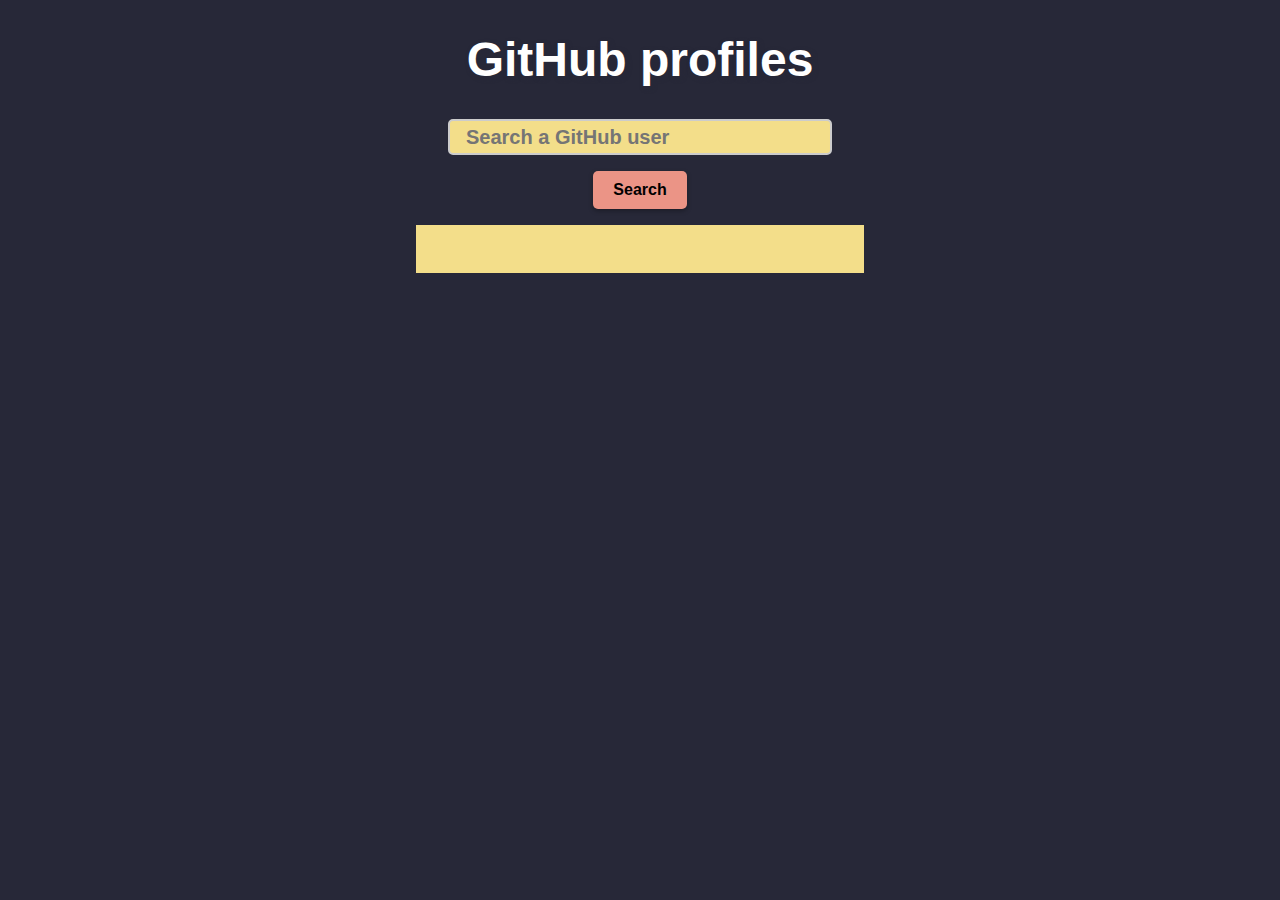
<file: github_profiles/index.html>
<!DOCTYPE html>
<html lang="en">
<head>
    <meta charset="UTF-8">
    <meta http-equiv="X-UA-Compatible" content="IE=edge">
    <meta name="viewport" content="width=device-width, initial-scale=1.0">
    <link rel="stylesheet" href="style.css">
    <title>GitHub Profiles</title>
</head>
<body>
    <h1>GitHub profiles</h1>
    <input type="text" id="user-input" placeholder="Search a GitHub user">
    <button id="search-btn">Search</button>
    <div id="container"></div>
    <script src="script.js"></script>
</body>
</html>
</file>
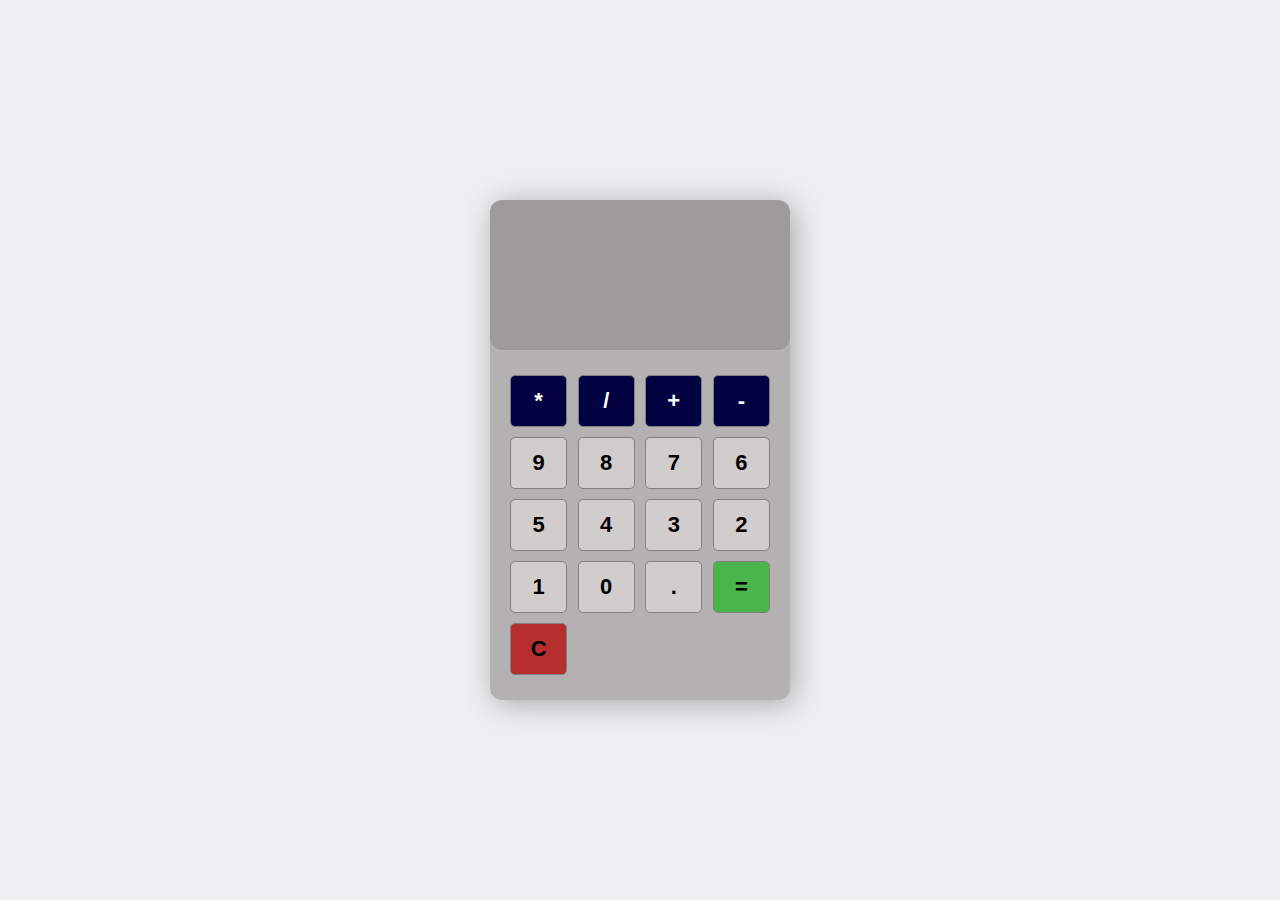
<file: p_simple_calc/index.html>
<!DOCTYPE html>
<html lang="en">
<head>
    <meta charset="UTF-8">
    <meta http-equiv="X-UA-Compatible" content="IE=edge">
    <meta name="viewport" content="width=device-width, initial-scale=1.0">
    <title>Simple Calculator</title>
    <link rel="stylesheet" href="style.css">
</head>
<body>
    <section class="calculator">
        <form action="">
            <input type="text" class="screen">
        </form>
        <div class="buttons">
            <button type="button" class="btn btn_operator" data-num="*">*</button>
            <button type="button" class="btn btn_operator" data-num="/">/</button>
            <button type="button" class="btn btn_operator" data-num="+">+</button>
            <button type="button" class="btn btn_operator" data-num="-">-</button>

            <button type="button" class="btn btn_num" data-num="9">9</button>
            <button type="button" class="btn btn_num" data-num="8">8</button>
            <button type="button" class="btn btn_num" data-num="7">7</button>
            <button type="button" class="btn btn_num" data-num="6">6</button>
            <button type="button" class="btn btn_num" data-num="5">5</button>
            <button type="button" class="btn btn_num" data-num="4">4</button>
            <button type="button" class="btn btn_num" data-num="3">3</button>
            <button type="button" class="btn btn_num" data-num="2">2</button>
            <button type="button" class="btn btn_num" data-num="1">1</button>
            <button type="button" class="btn btn_num" data-num="0">0</button>

            <button type="button" class="btn btn_num" data-num=".">.</button>
            <button type="button" class="btn_equal" >=</button>
            <button type="button" class="btn_clear" >C</button>

        </div>
    </section>
    <script src="app.js"></script>
</body>
</html>
</file>
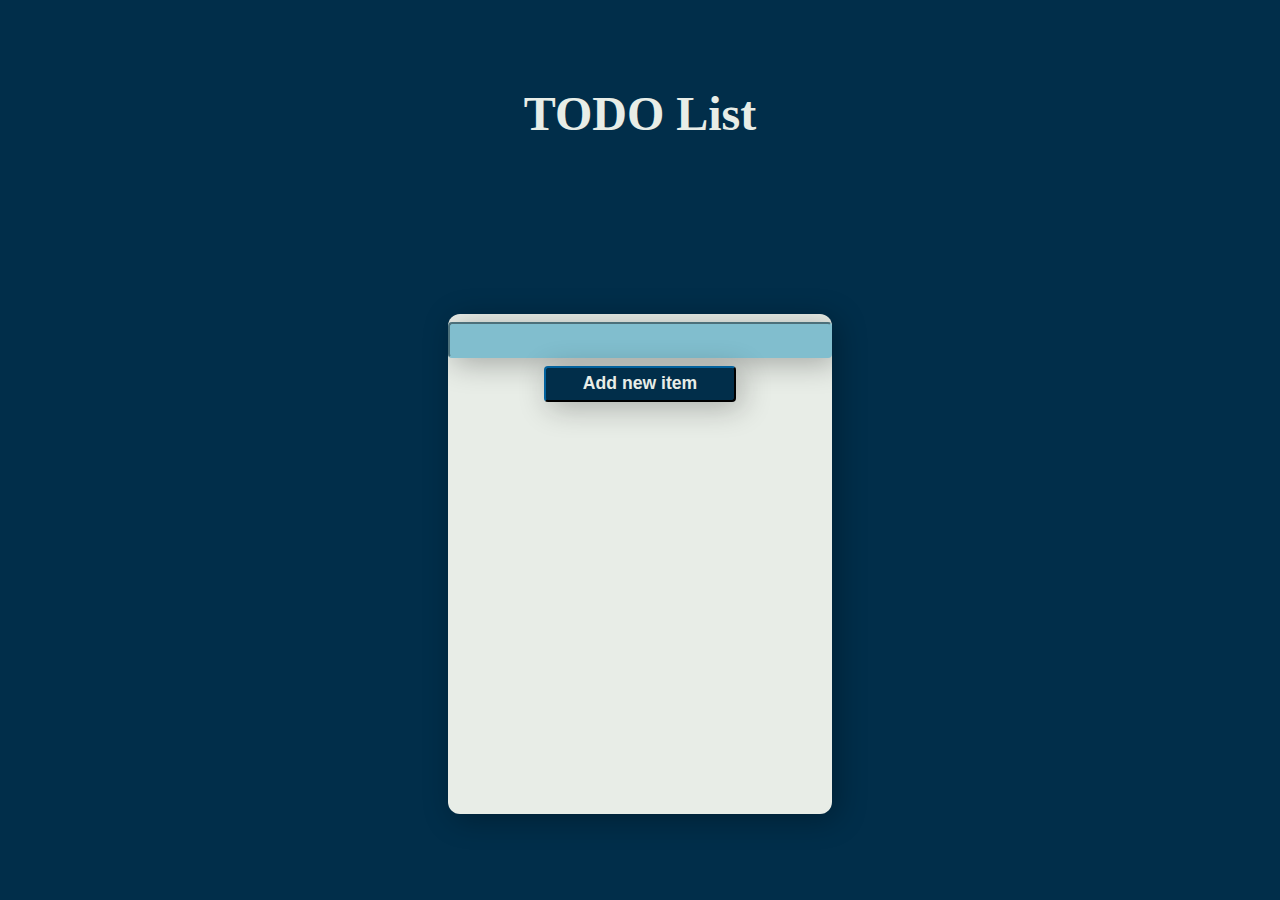
<file: todo_list/index.html>
<!DOCTYPE html>
<html lang="en">
<head>
    <meta charset="UTF-8">
    <meta http-equiv="X-UA-Compatible" content="IE=edge">
    <meta name="viewport" content="width=device-width, initial-scale=1.0">
    <link rel="stylesheet" href="style.css">
    <title>Basic TODO list</title>
</head>
<body>
    <h1>TODO List</h1>
    <div id="container">
        <ul id="unordered-list">

        </ul>
        <form id="list-form">
            <input id="input-text" type="text">
            <button id="add-btn">Add new item</button>
        </form>
        
    </div>
    <script src="script.js"></script>
</body>
</html>
</file>
<file: github_profiles/style.css>
* {
    box-sizing: border-box;
}

body{
    margin: 0;
    padding: 0;
    display: flex;
    flex-direction: column;
    justify-content: center;
    align-items: center;
    background-color: #272838;
    font-family: Arial, Helvetica, sans-serif;
}

h1{
    color: white;
    font-size: 3rem;
    text-shadow: 2px 2px 5px #272838;
}

#user-input{
    width: 24rem;
    height: 2rem;
    background-color: #F3DE8A;
    font-size: 1.25rem;
    font-weight: 700;
    padding: 16px;
    border: 2px solid #ccc;
    border-radius: 5px;
    outline: none;
    transition: border-color 0.2s ease-in-out;
}

#user-input:hover{
    width: 24rem;
    height: 2rem;
    background-color: #f1d66b;
    font-size: 1.25rem;
    font-weight: 700;
}

#user-input:focus {
    border-color: #EB9486;
}

#search-btn{
    display: inline-block;
    padding: 10px 20px;
    margin: 16px;
    font-size: 16px;
    font-weight: bold;
    color: black;
    background-color: #EB9486;
    border: none;
    border-radius: 5px;
    box-shadow: 0px 2px 5px rgba(0, 0, 0, 0.3);
    transition: all 0.2s ease-in-out;
}

#search-btn:hover {
    background-color: #ea7a68;
    box-shadow: 0px 4px 10px rgba(0, 0, 0, 0.3);
    transform: translateY(-2px);
}
  
#search-btn:active {
background-color: #ec614b;
box-shadow: none;
transform: translateY(0);
}

#container{
    display: flex;
    flex-direction: row;
    justify-content: space-between;
    align-items: center;
    background-color: #F3DE8A;
    width: 35vw;
    padding: 24px 24px;
}

.img-card{
    padding: 0 24px;
}

#avatar {
  border-radius: 50%;
  border: 6px solid #272838;
  height: 150px;
  width: 150px;
}

#bio{
    font-size: 1.25rem;
}

.stats{
    display: flex;
    flex-direction: row;
    justify-content: space-evenly;
    align-items: center;
    font-size: 1.25rem;
}

.repo {
    text-decoration: none;
    color: black;
    background-color: #F9F8F8;
    font-size: 0.85rem;
    padding: 0.25rem 0.5rem;
    margin-right: 0.5rem;
    margin-bottom: 0.5rem;
    display: inline-block;
  }

  @media (max-width: 500px) {
    #container {
      flex-direction: column;
      align-items: center;
      width: 75vw;
    }
    #user-input {
      max-width: 200px;
    }
    .stats{
        flex-direction: column;
        font-size: 1rem;
    }
    h2{
        text-align: center;
    }
  }
</file>
<file: p_simple_calc/style.css>
* {
  margin: 0;
  padding: 0;
  box-sizing: border-box;
}

body{
    min-height: 100vh;
    background: #efeff2;
    display: flex;
    justify-content: center;
    align-items: center;
}

.calculator{
    width: 300px;
    height: 500px;
    box-shadow: 4px 4px 30px rgba(0, 0, 0, 0.3);
    border-radius: 12px;
    background: #b3b1b1;
    overflow: hidden;
}

form input{
    width: 100%;
    height: 150px;
    border: none;
    border-radius: 12px;
    font-size: 2rem;
    padding: 1 rem;
    color: black;
    text-align: right;
    pointer-events: none;
    background-color: rgba(0, 0, 0, 0.123);
}

.buttons{
    display: flex;
    flex-wrap: wrap;
    justify-content: space-between;
    padding: 20px;

}

button{
    flex: 0 0 22%;
    margin: 5px 0;
    border: 1px solid grey; 
    width: 60px;
    height: 52px;
    font-size: 22px;
    font-weight: 600;
    border-radius: 5px;
    cursor: pointer;
}

.btn_operator{
    background: #020243;
    color: white;

}

.btn_num{
    background: rgba(222, 217, 217, 0.701);
}

.btn_equal{
    background: rgb(74, 181, 74);
}

.btn_clear{
    background: rgba(181, 45, 45, 0.983);
}
</file>
<file: todo_list/style.css>
* {
    margin: 0;
    padding: 0;
    box-sizing: border-box;
}

body{
    min-height: 100vh;
    background: #012E4A;
    display: flex;
    justify-content: space-around;
    align-items: center;
    flex-direction: column;
}

h1{
    color: #E8EDE7;
    font-size: 3rem;
    font-weight: 700;
}

#container{
    width: 30%;
    height: 500px;
    box-shadow: 5px 5px 30px rgba(0,0,0,0.3);
    border-radius: 12px;
    background-color: #E8EDE7;
    overflow: hidden;
}

#list-form{
    width: 100%;
    height: 30px;
    display: flex;
    flex-direction: column;
    align-items: center;
    justify-content: space-between;
}

#input-text{
    width: 100%;
    height: 30px;
    font-size: 1.25rem;
    margin-top: 8px;
    padding: 16px 16px;
    box-shadow: 5px 5px 30px rgba(0,0,0,0.3);
    border-radius: 4px;
    background-color: #81BECE;
    border-color: #81BECE;
    overflow: hidden;
}

#add-btn{
    width: 50%;
    height: 40px;
    font-size: 1.1rem;
    font-display: center;
    font-weight: 700;
    color: #E8EDE7;
    padding: 16px;
    margin-top: 8px;
    box-shadow: 5px 5px 30px rgba(20, 20, 20, 0.3);
    border-radius: 4px;
    border-color: #012E4A;
    background-color: #012E4A;
    overflow: hidden;
    display: flex;
    align-items: center;
    justify-content: center;
}
</file>
